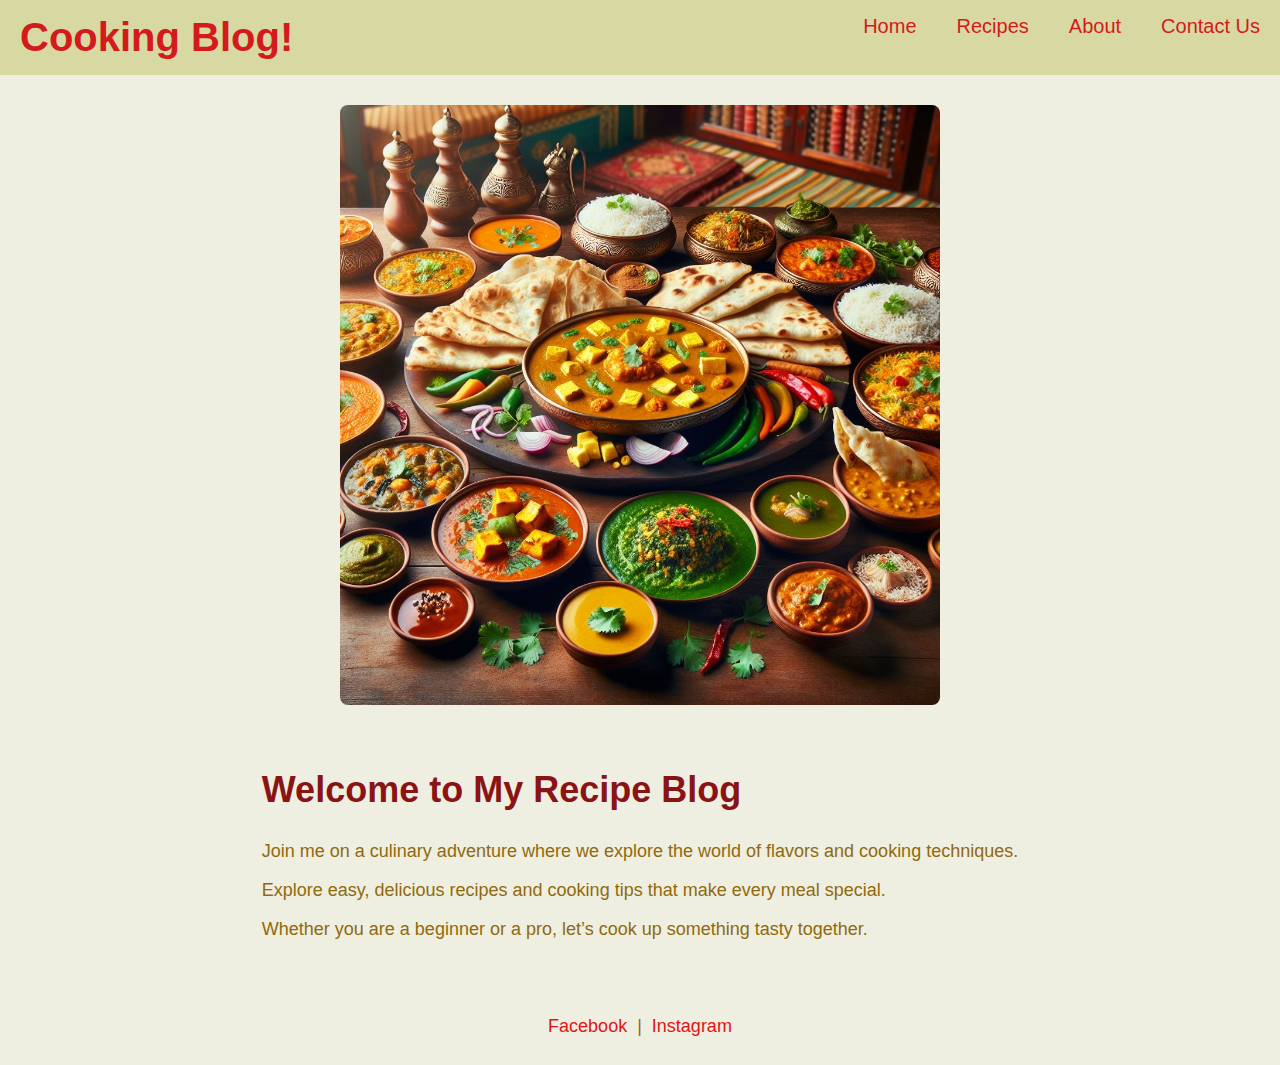
<file: index.html>
<!DOCTYPE html>
<html lang="en">
<head>
  <meta charset="UTF-8" />
  <meta name="viewport" content="width=device-width, initial-scale=1.0"/>
  <title>My Recipe Blog</title>
  <style>
    body {
      background-color: rgb(238, 238, 225);
      font-family: Verdana, sans-serif;
      margin: 0;
      padding: 0;
    }

    nav {
      display: flex;
      text-align: center;
      justify-content: space-between;
      padding: 15px 20px;
      background-color:rgb(216, 216, 162);
    }

    .logo {
      font-size: 40px;
      color: #d41b1b;
      font-weight: bold;
    }

    .nav-links {
      display: flex;
      gap: 40px;
    }

    .nav-links a {
      text-decoration: none;
      color: #d41b1b;
      font-size: 20px;
    }

    .hamburger {
      display: none;
      font-size: 28px;
      cursor: pointer;
    }

    main {
      display: flex;
      align-items: center;
      justify-content: center;
      flex-wrap: wrap;
      gap: 30px;
      padding: 30px;
    }

    .image-container img {
      width: 100%;
      max-width: 850px;
      height: 600px;
      border-radius: 8px;
    }

    .text-container {
      max-width: 820px;
    }

    h2 {
      color: #8a1414;
      font-size: 36px;
    }

    p {
      font-size: 18px;
      color: rgb(144, 106, 13);
    }

    footer {
      text-align: center;
      padding: 10px 0;
    }

    footer a {
      color: #e21515;
      text-decoration: none;
      padding: 5px;
    }

    @media (max-width: 768px) {
      .hamburger {
        display: block;
      }

      .nav-links {
        display: none;
        flex-direction: column;
        width: 100%;
        gap: 10px;
        background-color: #fff;
        padding: 10px 20px;
      }

      .nav-links.active {
        display: flex;
      }

      nav {
        flex-direction: column;
        align-items: flex-start;
      }

      main {
        flex-direction: column;
        text-align: center;
      }

      .image-container img {
        height: auto;
      }

      .text-container {
        max-width: 100%;
      }
    }
  </style>
</head>
<body>

  <nav>
    <div class="logo">Cooking Blog!</div>
    <div class="hamburger" id="hamburger">☰</div>
    <div class="nav-links" id="navLinks">
      <a href="index.html">Home</a>
      <a href="recipes.html">Recipes</a>
      <a href="about.html">About</a>
      <a href="contact.html">Contact Us</a>
    </div>
  </nav>

  <main>
    <div class="image-container">
      <img src="download.png" // image from copilot alt="Cooking Class">
    </div>
    <div class="text-container">
      <h2>Welcome to My Recipe Blog</h2>
      <p>Join me on a culinary adventure where we explore the world of flavors and cooking techniques.</p>
      <p>Explore easy, delicious recipes and cooking tips that make every meal special.</p>
      <p>Whether you are a beginner or a pro, let’s cook up something tasty together.</p>
    </div>
  </main>

  <footer>
    <p><a href="https://www.facebook.com">Facebook</a> | <a href="https://www.instagram.com">Instagram</a></p>
  </footer>
  <script>
    //  I used some js to make the hamburger menu work
    const hamburger = document.getElementById("hamburger");
    const navLinks = document.getElementById("navLinks");

    hamburger.addEventListener("click", () => {
      navLinks.classList.toggle("active");
    });
  </script>

</body>
</html>
</file>
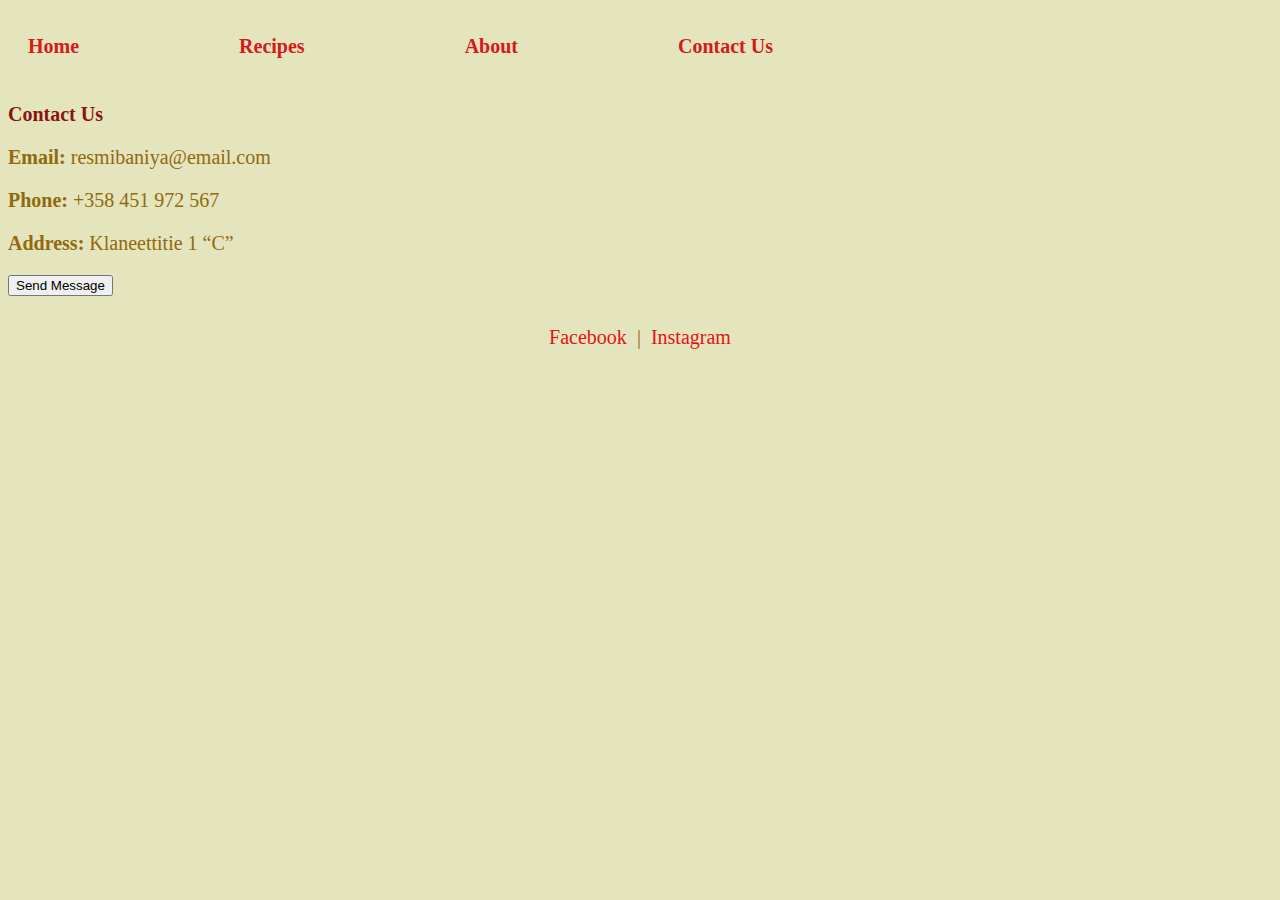
<file: Contact.html>
<!DOCTYPE html>
<html lang="en">
<head>
  <meta charset="UTF-8" />
  <meta name="viewport" content="width=device-width, initial-scale=1.0"/>
  <title>Contact Us - My Recipe Blog</title>
  <link rel="stylesheet" href="style.css">
</head>
<body>

  <nav>
    <div class="hamburger" id="hamburger">☰</div>
    <div class="nav-links" id="navLinks">
      <a href="index.html">Home</a>
      <a href="recipes.html">Recipes</a>
      <a href="about.html">About</a>
      <a href="contact.html">Contact Us</a>
    </div>
  </nav>

  <main>
    <h2>Contact Us</h2>
    <p><strong>Email:</strong> resmibaniya@email.com</p>
    <p><strong>Phone:</strong> +358 451 972 567</p>
    <p><strong>Address:</strong> Klaneettitie 1 “C”</p>

  </main>

  <button class="button" onclick="alert('Thank you! We will get back to you soon.')">Send Message</button>

  <script>
    // used some js to make the hamburger menu work
    const hamburger = document.getElementById("hamburger");
    const navLinks  = document.getElementById("navLinks");
    hamburger.addEventListener("click", () => {
      navLinks.classList.toggle("active");
    });
  </script>
  <footer>
    <p>
      <a href="https://www.facebook.com">Facebook</a> |
      <a href="https://www.instagram.com">Instagram</a>
    </p>
  </footer>

</body>
</html>
</file>
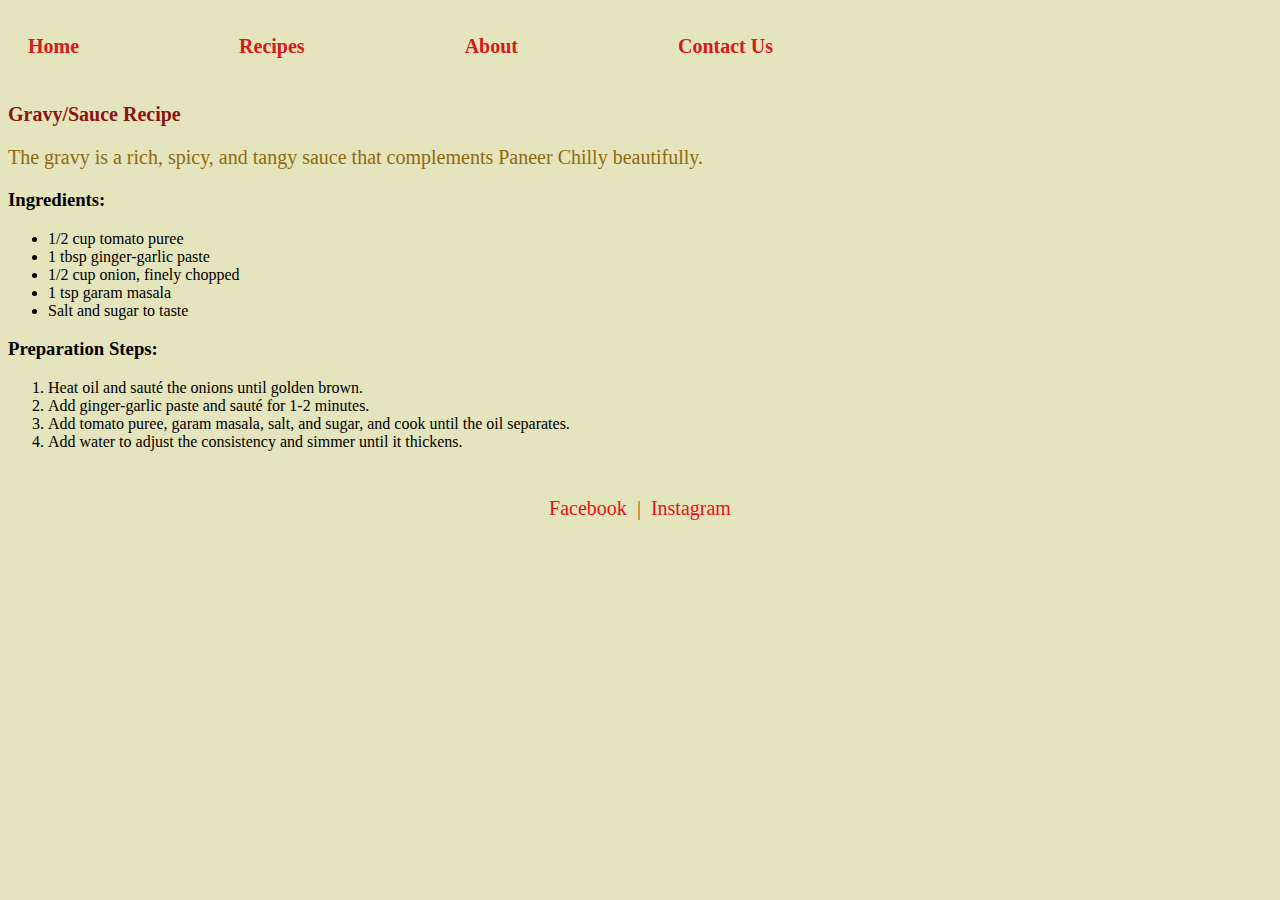
<file: gravy-info.html>
<!DOCTYPE html>
<html lang="en">
<head>
  <meta charset="UTF-8">
  <meta name="viewport" content="width=device-width, initial-scale=1.0">
  <title>Gravy/Sauce - My Recipe Blog</title>
  <link rel="stylesheet" href="style.css">
</head>
<body>

  <nav>
    <div class="hamburger" id="hamburger">☰</div>
    <div class="nav-links" id="navLinks">
      <a href="index.html">Home</a>
      <a href="recipes.html">Recipes</a>
      <a href="about.html">About</a>
      <a href="contact.html">Contact Us</a>
    </div>
  </nav>

  <main>
    <h2>Gravy/Sauce Recipe</h2>
    <p>The gravy is a rich, spicy, and tangy sauce that complements Paneer Chilly beautifully.</p>
    <h3>Ingredients:</h3>
    <ul>
      <li>1/2 cup tomato puree</li>
      <li>1 tbsp ginger-garlic paste</li>
      <li>1/2 cup onion, finely chopped</li>
      <li>1 tsp garam masala</li>
      <li>Salt and sugar to taste</li>
    </ul>
    <h3>Preparation Steps:</h3>
    <ol>
      <li>Heat oil and sauté the onions until golden brown.</li>
      <li>Add ginger-garlic paste and sauté for 1-2 minutes.</li>
      <li>Add tomato puree, garam masala, salt, and sugar, and cook until the oil separates.</li>
      <li>Add water to adjust the consistency and simmer until it thickens.</li>
    </ol>
  </main>

  <footer>
    <p>
      <a href="https://www.facebook.com">Facebook</a> |
      <a href="https://www.instagram.com">Instagram</a>
    </p>
  </footer>

  <script>
    // used some js to make the hamburger menu work
    const hamburger = document.getElementById("hamburger");
    const navLinks  = document.getElementById("navLinks");
    hamburger.addEventListener("click", () => {
      navLinks.classList.toggle("active");
    });
  </script>

</body>
</html>
</file>
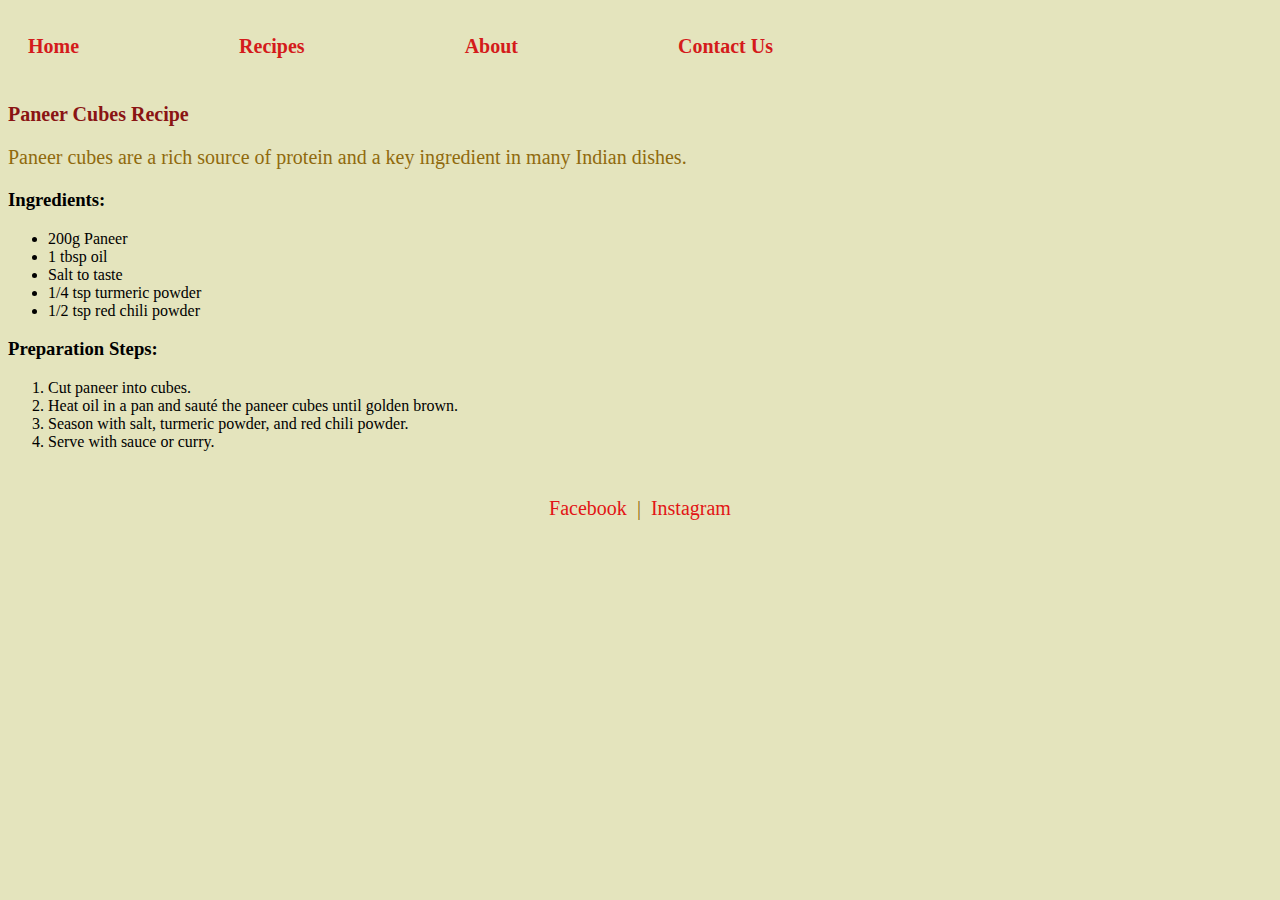
<file: paneer-info.html>
<!DOCTYPE html>
<html lang="en">
<head>
  <meta charset="UTF-8">
  <meta name="viewport" content="width=device-width, initial-scale=1.0">
  <title>Paneer Cubes - My Recipe Blog</title>
  <link rel="stylesheet" href="style.css">
</head>
<body>

  <nav>
    <div class="hamburger" id="hamburger">☰</div>
    <div class="nav-links" id="navLinks">
      <a href="index.html">Home</a>
      <a href="recipes.html">Recipes</a>
      <a href="about.html">About</a>
      <a href="contact.html">Contact Us</a>
    </div>
  </nav>

  <main>
    <h2>Paneer Cubes Recipe</h2>
    <p>Paneer cubes are a rich source of protein and a key ingredient in many Indian dishes.</p>
    <h3>Ingredients:</h3>
    <ul>
      <li>200g Paneer</li>
      <li>1 tbsp oil</li>
      <li>Salt to taste</li>
      <li>1/4 tsp turmeric powder</li>
      <li>1/2 tsp red chili powder</li>
    </ul>
    <h3>Preparation Steps:</h3>
    <ol>
      <li>Cut paneer into cubes.</li>
      <li>Heat oil in a pan and sauté the paneer cubes until golden brown.</li>
      <li>Season with salt, turmeric powder, and red chili powder.</li>
      <li>Serve with sauce or curry.</li>
    </ol>
  </main>

  <footer>
    <p>
      <a href="https://www.facebook.com">Facebook</a> |
      <a href="https://www.instagram.com">Instagram</a>
    </p>
  </footer>

  <script>
    // used some js to make the hamburger menu work
    const hamburger = document.getElementById("hamburger");
    const navLinks  = document.getElementById("navLinks");
    hamburger.addEventListener("click", () => {
      navLinks.classList.toggle("active");
    });
  </script>

</body>
</html>
</file>
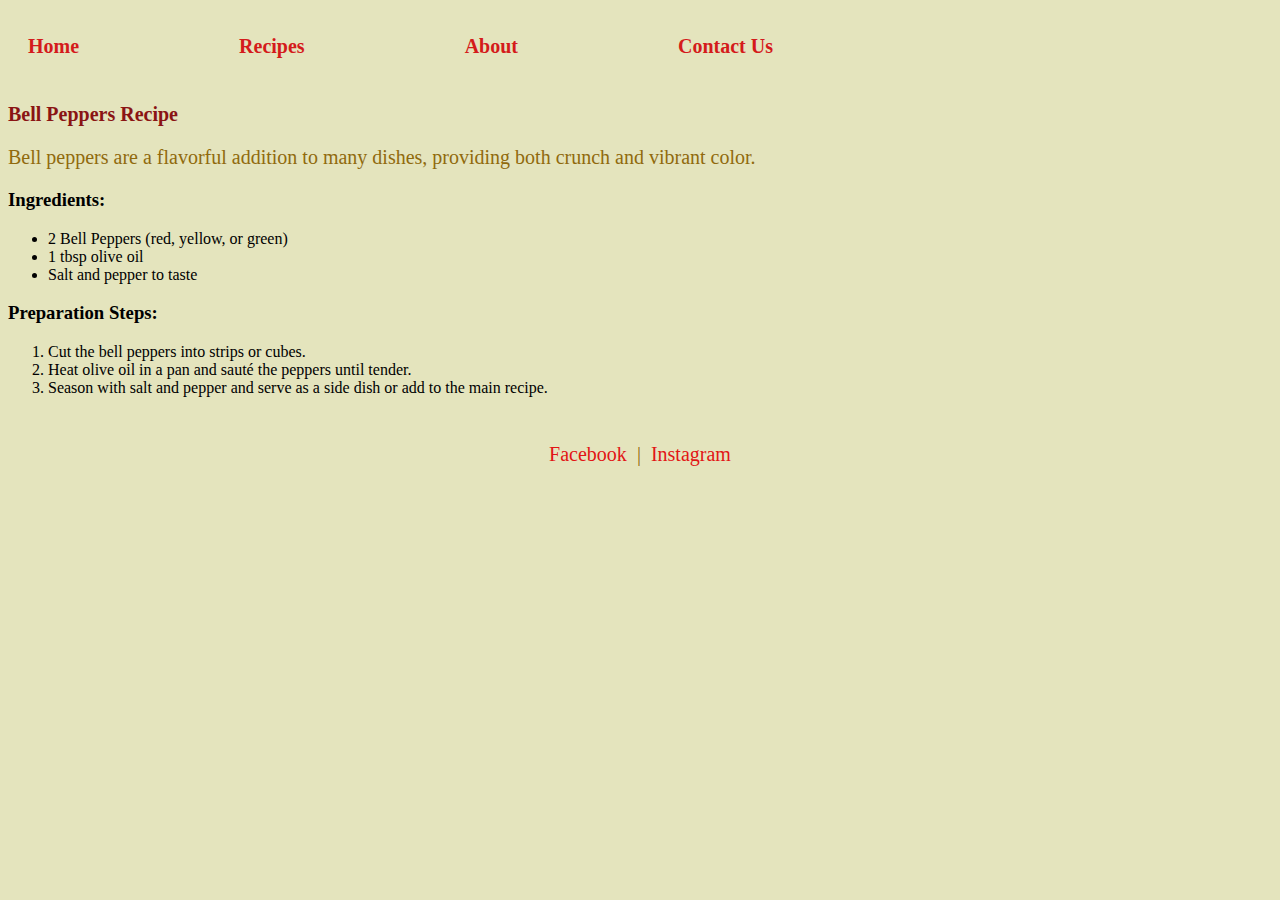
<file: peppers-info.html>
<!DOCTYPE html>
<html lang="en">
<head>
  <meta charset="UTF-8">
  <meta name="viewport" content="width=device-width, initial-scale=1.0">
  <title>Bell Peppers - My Recipe Blog</title>
  <link rel="stylesheet" href="style.css">
</head>
<body>

  <nav>
    <div class="hamburger" id="hamburger">☰</div>
    <div class="nav-links" id="navLinks">
      <a href="index.html">Home</a>
      <a href="recipes.html">Recipes</a>
      <a href="about.html">About</a>
      <a href="contact.html">Contact Us</a>
    </div>
  </nav>

  <main>
    <h2>Bell Peppers Recipe</h2>
    <p>Bell peppers are a flavorful addition to many dishes, providing both crunch and vibrant color.</p>
    <h3>Ingredients:</h3>
    <ul>
      <li>2 Bell Peppers (red, yellow, or green)</li>
      <li>1 tbsp olive oil</li>
      <li>Salt and pepper to taste</li>
    </ul>
    <h3>Preparation Steps:</h3>
    <ol>
      <li>Cut the bell peppers into strips or cubes.</li>
      <li>Heat olive oil in a pan and sauté the peppers until tender.</li>
      <li>Season with salt and pepper and serve as a side dish or add to the main recipe.</li>
    </ol>
  </main>

  <footer>
    <p>
      <a href="https://www.facebook.com">Facebook</a> |
      <a href="https://www.instagram.com">Instagram</a>
    </p>
  </footer>

  <script>
    // used some js to make the hamburger menu work
    const hamburger = document.getElementById("hamburger");
    const navLinks  = document.getElementById("navLinks");
    hamburger.addEventListener("click", () => {
      navLinks.classList.toggle("active");
    });
  </script>

</body>
</html>
</file>
<file: style.css>
<!DOCTYPE html>
<html>
<head>
<style>
    body {
        background-color: Orange;
        font-family: Verdana;
      }
      nav {
        display: flex;
        text-align: center;
        justify-content: space-between;
        padding: 15px 20px;
        background-color:rgb(216, 216, 162);
      }
  .menu {
    flex-direction: column;
    display: none;
    background-color: #333;
    width: 100%;
    position: absolute;
    top: 60px;
    left: 0;
  }

  #menu-toggle:checked + .menu-icon + .menu {
    display: flex;
  }

  .menu li {
    text-align: center;
    padding: 10px 0;
  }
body {
        background-color: rgb(228, 228, 189);
      }
      nav {
        display: flex;
        justify-content: center;
        gap: 160px; 
        margin-top: 20px;
        margin-bottom: 30px;
      }
      
      nav a {
        text-decoration: none;
        color: #d41b1bef;
        font-size: 20px;
        font-weight: bold;
      }
      .home-page nav {
        background-color: rgb(228, 228, 189); 
      }
      
      
      h1 {
        color: #8a1414;
        text-align: center;
      }

      h2 {
        color: #8a1414;
        font-size: 20px;
      }
      .about-container {
        display: flex;
        align-items: flex-start;
        justify-content: center;
        gap: 40px;
        margin: 30px auto;
        max-width: 1000px;
        padding: 0 20px;
      }

      .about-text {
        flex: 1;
        min-width: 300px;
      }

      .about-image img {
        width: 300px;
        height: auto;
        border-radius: 10px;
        box-shadow: 0 4px 8px rgba(158, 32, 32, 0.2);
      }


      p {
        font-size: 20px;
        color: rgb(144, 106, 13);

      }

      .food-image {
        width: 200px; 
        height: auto; 
        display: block;
        margin: 0 auto; 
        border-radius: 5px; 
      }

.recipe-grid {
  display: grid;
  grid-template-columns: 1fr;
  gap: 20px;
  padding: 20px;
}

.recipe-card.side {
  display: flex;
  gap: 20px;
  background: white;
  padding: 15px;
  border-radius: 10px;
  align-items: center;
  box-shadow: 0 4px 8px rgba(0, 0, 0, 0.1);
}

.recipe-card.side img {
  width: 200px;
  height: auto;
  border-radius: 8px;
}

.recipe-info h3 {
  margin-top: 0;
  color: #8a1414;
}
.logo {
  width: 100%;             
  text-align: center;      
  color: #8a1414;
}
nav {
  display: flex;
  justify-content: space-between;
  align-items: center;
}

nav {
  display: flex;
  align-items: center;
  justify-content: space-between;
  padding: 15px 20px;
  background: none;
}
.hamburger {
  display: none;
  font-size: 28px;
  cursor: pointer;
}
.nav-links {
  display: flex;
  gap: 160px;
}
.nav-links a {
  text-decoration: none;
  color: #d41b1b;
  font-size: 20px;
}
.recipe-grid {
  display: grid;
  grid-template-columns: 1fr;
  gap: 20px;
  padding: 20px;
}
.recipe-card.side {
  display: flex;
  gap: 20px;
  background: rgb(244, 246, 241);
  padding: 15px;
  border-radius: 10px;
  align-items: center;
  box-shadow: 0 4px 8px rgba(0,0,0,0.1);
}
.recipe-card.side img {
  width: 200px;
  height: auto;
  border-radius: 8px;
}
.recipe-info h3 {
  margin-top: 0;
  color: #8a1414;
}

#customers {
  font-family: Arial, Helvetica, sans-serif;
  border-collapse: collapse;
  width: 100%;
}

#customers td, #customers th {
  border: 1px solid #fc9292;
  padding: 8px;
}

#customers tr:nth-child(even) {
  background-color: #ddbbbb;
}

#customers tr:hover {
  background-color: #ddd;
}

#customers th {
  padding-top: 12px;
  padding-bottom: 12px;
  text-align: left;
  background-color: #c67a29;
  color: rgb(236, 226, 226);
}

footer {
  text-align: center;
  padding: 10px 0;
}
footer a {
  color: #e21515;
  text-decoration: none;
  padding: 5px;
}
@media (max-width: 768px) {
  nav {
    flex-direction: column;
    align-items: flex-start;
  }
  .hamburger {
    display: block;
    margin-bottom: 10px;
  }
  .nav-links {
    display: none;
    flex-direction: column;
    width: 100%;
    gap: 15px;
  }
  .nav-links.active {
    display: flex;
  }
  .recipe-card.side {
    flex-direction: column;
    text-align: center;
  }
  .button {
    background-color: #4CAF50;
    border: none;
    color: white;
    padding: 15px 32px;
    text-align: center;
    font-size: 16px;
    cursor: pointer;
    transition: all 0.3s ease;
    display: inline-block;
    margin: 20px;
  }
  
  .button:hover {
    background-color: #3e8e41;
  }
  
  .button:active {
    background-color: #3e8e41;
    box-shadow: 0 5px #666;
    transform: translateY(4px);
  }
  

</style>
</file>
